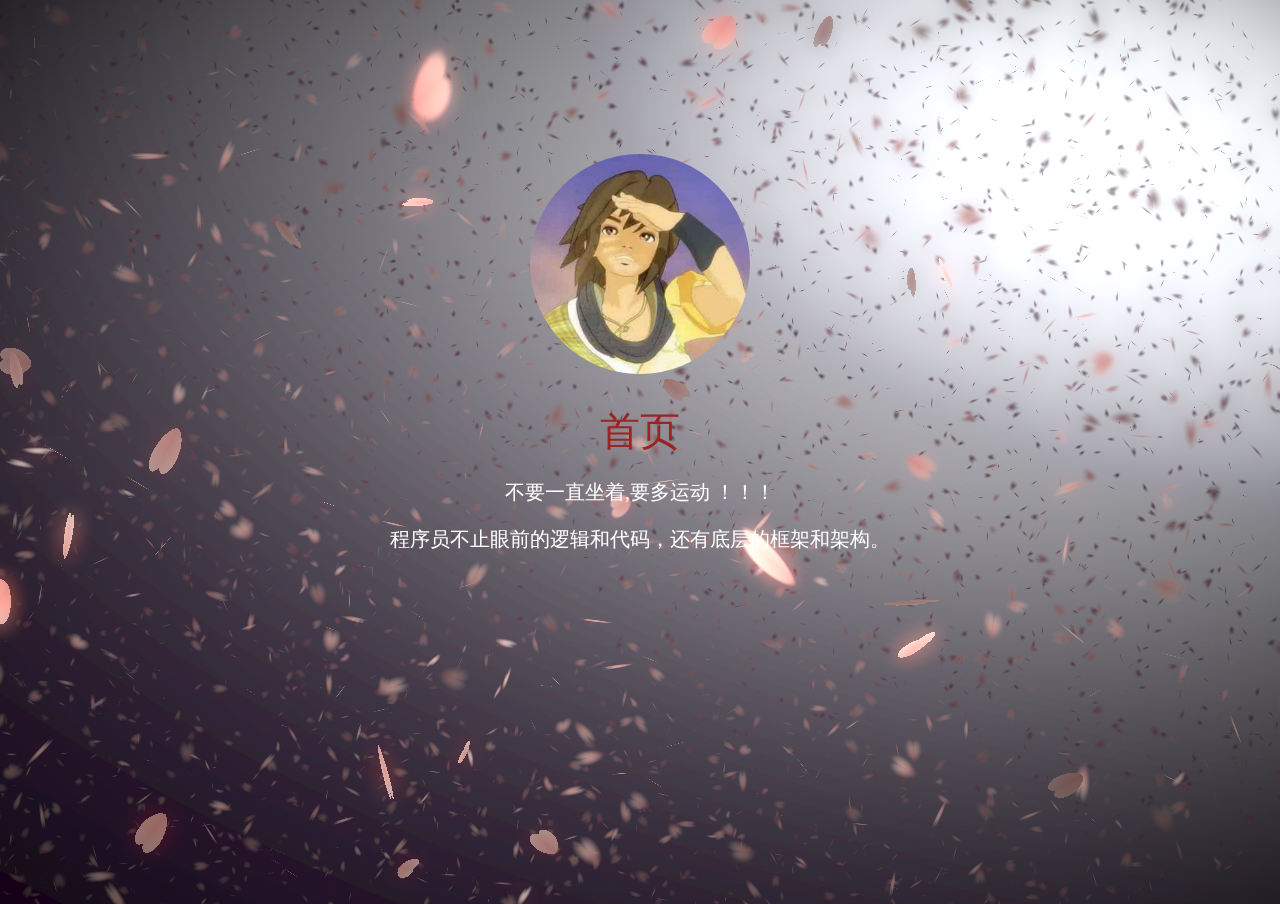
<file: blog/main.html>
<!DOCTYPE html>
<html lang="en">
<head>
    <meta charset="UTF-8">
    <meta name="viewport" content="width=device-width, initial-scale=1.0">
    <meta http-equiv="X-UA-Compatible" content="ie=edge">
    <title>我们宅技术分享网站</title>
    <meta name="keywords" content="我们宅技术分享网站">
    <meta name="description" content="爱看看,不看滚 ！！！
微信公众号：极客小厨房
致力于H5游戏开发、WebGL、人工智能。">
    <style lang="css">
        body {
            padding:0;
            margin:0;
            overflow:hidden;
        }
        canvas {
            padding:0;
            margin:0;
        }
        div.content {
            width: 100%;
            height: 100%;
            position:fixed;
            left:0;
            top:0;
            right: 0;
            bottom: 0;
            font-size: 20px;
            text-align: center;
            color: white;
            padding-top: 12%;
        }
        .user img{
            width: 220px;
            border-radius: 50%;
            animation:mylogo 3s;
            -moz-animation:mylogo 3s; /* Firefox */
            -webkit-animation:mylogo 3s; /* Safari and Chrome */
            -o-animation:mylogo 3s; /* Opera */
        }
        .content-body{
            margin-top: 20px;
        }
        .logion{
            margin: 20px;
        }
        .link{
            color: rgb(155, 35, 35);
            text-decoration: none;
            margin-bottom: 30px;
            font-size: 40px;
        }
        .link:hover{
            color: rgb(231, 17, 17);
        }
        
        @keyframes mylogo
        {
            from {
                width:50px;
            }
            to {
                width: 220px;
            }
        }

        @-moz-keyframes mylogo /* Firefox */
        {
            from {
                width:50px;
            }
            to {
                width: 220px;
            }
        }

        @-webkit-keyframes mylogo /* Safari and Chrome */
        {
            from {
                width:50px;
            }
            to {
                width: 220px;
            }
        }

        @-o-keyframes mylogo /* Opera */
        {
            from {
                width:50px;
            }
            to {
                width: 220px;
            }
        }
    </style>
</head>
<body>
    <canvas id="sakura"></canvas>
    <div class="content">
        <div class="user">
            <a class="link" href="https://womenzhai.cn"><img src="img/userLogo.jpeg"></a>
        </div>
        <div class="content-body">
            <a class="link" href="https://womenzhai.cn"> 首页 </a>
            <div class="logion"> 不要一直坐着,要多运动 ！！！ </div>
            <div class="introduce"> 程序员不止眼前的逻辑和代码，还有底层的框架和架构。 </div>
        </div>
    </div>
        
<!-- sakura shader -->
<script id="sakura_point_vsh" type="x-shader/x_vertex">
    uniform mat4 uProjection;
    uniform mat4 uModelview;
    uniform vec3 uResolution;
    uniform vec3 uOffset;
    uniform vec3 uDOF;  //x:focus distance, y:focus radius, z:max radius
    uniform vec3 uFade; //x:start distance, y:half distance, z:near fade start

    attribute vec3 aPosition;
    attribute vec3 aEuler;
    attribute vec2 aMisc; //x:size, y:fade

    varying vec3 pposition;
    varying float psize;
    varying float palpha;
    varying float pdist;

    //varying mat3 rotMat;
    varying vec3 normX;
    varying vec3 normY;
    varying vec3 normZ;
    varying vec3 normal;

    varying float diffuse;
    varying float specular;
    varying float rstop;
    varying float distancefade;

    void main(void) {
        // Projection is based on vertical angle
        vec4 pos = uModelview * vec4(aPosition + uOffset, 1.0);
        gl_Position = uProjection * pos;
        gl_PointSize = aMisc.x * uProjection[1][1] / -pos.z * uResolution.y * 0.5;
        
        pposition = pos.xyz;
        psize = aMisc.x;
        pdist = length(pos.xyz);
        palpha = smoothstep(0.0, 1.0, (pdist - 0.1) / uFade.z);
        
        vec3 elrsn = sin(aEuler);
        vec3 elrcs = cos(aEuler);
        mat3 rotx = mat3(
            1.0, 0.0, 0.0,
            0.0, elrcs.x, elrsn.x,
            0.0, -elrsn.x, elrcs.x
        );
        mat3 roty = mat3(
            elrcs.y, 0.0, -elrsn.y,
            0.0, 1.0, 0.0,
            elrsn.y, 0.0, elrcs.y
        );
        mat3 rotz = mat3(
            elrcs.z, elrsn.z, 0.0, 
            -elrsn.z, elrcs.z, 0.0,
            0.0, 0.0, 1.0
        );
        mat3 rotmat = rotx * roty * rotz;
        normal = rotmat[2];
        
        mat3 trrotm = mat3(
            rotmat[0][0], rotmat[1][0], rotmat[2][0],
            rotmat[0][1], rotmat[1][1], rotmat[2][1],
            rotmat[0][2], rotmat[1][2], rotmat[2][2]
        );
        normX = trrotm[0];
        normY = trrotm[1];
        normZ = trrotm[2];
        
        const vec3 lit = vec3(0.6917144638660746, 0.6917144638660746, -0.20751433915982237);
        
        float tmpdfs = dot(lit, normal);
        if(tmpdfs < 0.0) {
            normal = -normal;
            tmpdfs = dot(lit, normal);
        }
        diffuse = 0.4 + tmpdfs;
        
        vec3 eyev = normalize(-pos.xyz);
        if(dot(eyev, normal) > 0.0) {
            vec3 hv = normalize(eyev + lit);
            specular = pow(max(dot(hv, normal), 0.0), 20.0);
        }
        else {
            specular = 0.0;
        }
        
        rstop = clamp((abs(pdist - uDOF.x) - uDOF.y) / uDOF.z, 0.0, 1.0);
        rstop = pow(rstop, 0.5);
        //-0.69315 = ln(0.5)
        distancefade = min(1.0, exp((uFade.x - pdist) * 0.69315 / uFade.y));
    }
</script>
<script id="sakura_point_fsh" type="x-shader/x_fragment">
    #ifdef GL_ES
    //precision mediump float;
    precision highp float;
    #endif

    uniform vec3 uDOF;  //x:focus distance, y:focus radius, z:max radius
    uniform vec3 uFade; //x:start distance, y:half distance, z:near fade start

    const vec3 fadeCol = vec3(0.08, 0.03, 0.06);

    varying vec3 pposition;
    varying float psize;
    varying float palpha;
    varying float pdist;

    //varying mat3 rotMat;
    varying vec3 normX;
    varying vec3 normY;
    varying vec3 normZ;
    varying vec3 normal;

    varying float diffuse;
    varying float specular;
    varying float rstop;
    varying float distancefade;

    float ellipse(vec2 p, vec2 o, vec2 r) {
        vec2 lp = (p - o) / r;
        return length(lp) - 1.0;
    }

    void main(void) {
        vec3 p = vec3(gl_PointCoord - vec2(0.5, 0.5), 0.0) * 2.0;
        vec3 d = vec3(0.0, 0.0, -1.0);
        float nd = normZ.z; //dot(-normZ, d);
        if(abs(nd) < 0.0001) discard;
        
        float np = dot(normZ, p);
        vec3 tp = p + d * np / nd;
        vec2 coord = vec2(dot(normX, tp), dot(normY, tp));
        
        //angle = 15 degree
        const float flwrsn = 0.258819045102521;
        const float flwrcs = 0.965925826289068;
        mat2 flwrm = mat2(flwrcs, -flwrsn, flwrsn, flwrcs);
        vec2 flwrp = vec2(abs(coord.x), coord.y) * flwrm;
        
        float r;
        if(flwrp.x < 0.0) {
            r = ellipse(flwrp, vec2(0.065, 0.024) * 0.5, vec2(0.36, 0.96) * 0.5);
        }
        else {
            r = ellipse(flwrp, vec2(0.065, 0.024) * 0.5, vec2(0.58, 0.96) * 0.5);
        }
        
        if(r > rstop) discard;
        
        vec3 col = mix(vec3(1.0, 0.8, 0.75), vec3(1.0, 0.9, 0.87), r);
        float grady = mix(0.0, 1.0, pow(coord.y * 0.5 + 0.5, 0.35));
        col *= vec3(1.0, grady, grady);
        col *= mix(0.8, 1.0, pow(abs(coord.x), 0.3));
        col = col * diffuse + specular;
        
        col = mix(fadeCol, col, distancefade);
        
        float alpha = (rstop > 0.001)? (0.5 - r / (rstop * 2.0)) : 1.0;
        alpha = smoothstep(0.0, 1.0, alpha) * palpha;
        
        gl_FragColor = vec4(col * 0.5, alpha);
    }
</script>
<!-- effects -->
<script id="fx_common_vsh" type="x-shader/x_vertex">
    uniform vec3 uResolution;
    attribute vec2 aPosition;

    varying vec2 texCoord;
    varying vec2 screenCoord;

    void main(void) {
        gl_Position = vec4(aPosition, 0.0, 1.0);
        texCoord = aPosition.xy * 0.5 + vec2(0.5, 0.5);
        screenCoord = aPosition.xy * vec2(uResolution.z, 1.0);
    }
</script>
<script id="bg_fsh" type="x-shader/x_fragment">
    #ifdef GL_ES
    //precision mediump float;
    precision highp float;
    #endif

    uniform vec2 uTimes;

    varying vec2 texCoord;
    varying vec2 screenCoord;

    void main(void) {
        vec3 col;
        float c;
        vec2 tmpv = texCoord * vec2(0.8, 1.0) - vec2(0.95, 1.0);
        c = exp(-pow(length(tmpv) * 1.8, 2.0));
        col = mix(vec3(0.02, 0.0, 0.03), vec3(0.96, 0.98, 1.0) * 1.5, c);
        gl_FragColor = vec4(col * 0.5, 1.0);
    }
</script>
<script id="fx_brightbuf_fsh" type="x-shader/x_fragment">
    #ifdef GL_ES
    //precision mediump float;
    precision highp float;
    #endif
    uniform sampler2D uSrc;
    uniform vec2 uDelta;

    varying vec2 texCoord;
    varying vec2 screenCoord;

    void main(void) {
        vec4 col = texture2D(uSrc, texCoord);
        gl_FragColor = vec4(col.rgb * 2.0 - vec3(0.5), 1.0);
    }
</script>
<script id="fx_dirblur_r4_fsh" type="x-shader/x_fragment">
    #ifdef GL_ES
    //precision mediump float;
    precision highp float;
    #endif
    uniform sampler2D uSrc;
    uniform vec2 uDelta;
    uniform vec4 uBlurDir; //dir(x, y), stride(z, w)

    varying vec2 texCoord;
    varying vec2 screenCoord;

    void main(void) {
        vec4 col = texture2D(uSrc, texCoord);
        col = col + texture2D(uSrc, texCoord + uBlurDir.xy * uDelta);
        col = col + texture2D(uSrc, texCoord - uBlurDir.xy * uDelta);
        col = col + texture2D(uSrc, texCoord + (uBlurDir.xy + uBlurDir.zw) * uDelta);
        col = col + texture2D(uSrc, texCoord - (uBlurDir.xy + uBlurDir.zw) * uDelta);
        gl_FragColor = col / 5.0;
    }
</script>
<!-- effect fragment shader template -->
<script id="fx_common_fsh" type="x-shader/x_fragment">
    #ifdef GL_ES
    //precision mediump float;
    precision highp float;
    #endif
    uniform sampler2D uSrc;
    uniform vec2 uDelta;

    varying vec2 texCoord;
    varying vec2 screenCoord;

    void main(void) {
        gl_FragColor = texture2D(uSrc, texCoord);
    }
</script>
<!-- post processing -->
<script id="pp_final_vsh" type="x-shader/x_vertex">
    uniform vec3 uResolution;
    attribute vec2 aPosition;
    varying vec2 texCoord;
    varying vec2 screenCoord;
    void main(void) {
        gl_Position = vec4(aPosition, 0.0, 1.0);
        texCoord = aPosition.xy * 0.5 + vec2(0.5, 0.5);
        screenCoord = aPosition.xy * vec2(uResolution.z, 1.0);
    }
</script>
<script id="pp_final_fsh" type="x-shader/x_fragment">
    #ifdef GL_ES
    //precision mediump float;
    precision highp float;
    #endif
    uniform sampler2D uSrc;
    uniform sampler2D uBloom;
    uniform vec2 uDelta;
    varying vec2 texCoord;
    varying vec2 screenCoord;
    void main(void) {
        vec4 srccol = texture2D(uSrc, texCoord) * 2.0;
        vec4 bloomcol = texture2D(uBloom, texCoord);
        vec4 col;
        col = srccol + bloomcol * (vec4(1.0) + srccol);
        col *= smoothstep(1.0, 0.0, pow(length((texCoord - vec2(0.5)) * 2.0), 1.2) * 0.5);
        col = pow(col, vec4(0.45454545454545)); //(1.0 / 2.2)
        
        gl_FragColor = vec4(col.rgb, 1.0);
        gl_FragColor.a = 1.0;
    }
</script>
<script>
        // Utilities
    var Vector3 = {};
    var Matrix44 = {};
    Vector3.create = function(x, y, z) {
        return {'x':x, 'y':y, 'z':z};
    };
    Vector3.dot = function (v0, v1) {
        return v0.x * v1.x + v0.y * v1.y + v0.z * v1.z;
    };
    Vector3.cross = function (v, v0, v1) {
        v.x = v0.y * v1.z - v0.z * v1.y;
        v.y = v0.z * v1.x - v0.x * v1.z;
        v.z = v0.x * v1.y - v0.y * v1.x;
    };
    Vector3.normalize = function (v) {
        var l = v.x * v.x + v.y * v.y + v.z * v.z;
        if(l > 0.00001) {
            l = 1.0 / Math.sqrt(l);
            v.x *= l;
            v.y *= l;
            v.z *= l;
        }
    };
    Vector3.arrayForm = function(v) {
        if(v.array) {
            v.array[0] = v.x;
            v.array[1] = v.y;
            v.array[2] = v.z;
        }
        else {
            v.array = new Float32Array([v.x, v.y, v.z]);
        }
        return v.array;
    };
    Matrix44.createIdentity = function () {
        return new Float32Array([1.0, 0.0, 0.0, 0.0, 0.0, 1.0, 0.0, 0.0, 0.0, 0.0, 1.0, 0.0, 0.0, 0.0, 0.0, 1.0]);
    };
    Matrix44.loadProjection = function (m, aspect, vdeg, near, far) {
        var h = near * Math.tan(vdeg * Math.PI / 180.0 * 0.5) * 2.0;
        var w = h * aspect;
        
        m[0] = 2.0 * near / w;
        m[1] = 0.0;
        m[2] = 0.0;
        m[3] = 0.0;
        
        m[4] = 0.0;
        m[5] = 2.0 * near / h;
        m[6] = 0.0;
        m[7] = 0.0;
        
        m[8] = 0.0;
        m[9] = 0.0;
        m[10] = -(far + near) / (far - near);
        m[11] = -1.0;
        
        m[12] = 0.0;
        m[13] = 0.0;
        m[14] = -2.0 * far * near / (far - near);
        m[15] = 0.0;
    };
    Matrix44.loadLookAt = function (m, vpos, vlook, vup) {
        var frontv = Vector3.create(vpos.x - vlook.x, vpos.y - vlook.y, vpos.z - vlook.z);
        Vector3.normalize(frontv);
        var sidev = Vector3.create(1.0, 0.0, 0.0);
        Vector3.cross(sidev, vup, frontv);
        Vector3.normalize(sidev);
        var topv = Vector3.create(1.0, 0.0, 0.0);
        Vector3.cross(topv, frontv, sidev);
        Vector3.normalize(topv);
        
        m[0] = sidev.x;
        m[1] = topv.x;
        m[2] = frontv.x;
        m[3] = 0.0;
        
        m[4] = sidev.y;
        m[5] = topv.y;
        m[6] = frontv.y;
        m[7] = 0.0;
        
        m[8] = sidev.z;
        m[9] = topv.z;
        m[10] = frontv.z;
        m[11] = 0.0;
        
        m[12] = -(vpos.x * m[0] + vpos.y * m[4] + vpos.z * m[8]);
        m[13] = -(vpos.x * m[1] + vpos.y * m[5] + vpos.z * m[9]);
        m[14] = -(vpos.x * m[2] + vpos.y * m[6] + vpos.z * m[10]);
        m[15] = 1.0;
    };

    //
    var timeInfo = {
        'start':0, 'prev':0, // Date
        'delta':0, 'elapsed':0 // Number(sec)
    };

    //
    var gl;
    var renderSpec = {
        'width':0,
        'height':0,
        'aspect':1,
        'array':new Float32Array(3),
        'halfWidth':0,
        'halfHeight':0,
        'halfArray':new Float32Array(3)
        // and some render targets. see setViewport()
    };
    renderSpec.setSize = function(w, h) {
        renderSpec.width = w;
        renderSpec.height = h;
        renderSpec.aspect = renderSpec.width / renderSpec.height;
        renderSpec.array[0] = renderSpec.width;
        renderSpec.array[1] = renderSpec.height;
        renderSpec.array[2] = renderSpec.aspect;
        
        renderSpec.halfWidth = Math.floor(w / 2);
        renderSpec.halfHeight = Math.floor(h / 2);
        renderSpec.halfArray[0] = renderSpec.halfWidth;
        renderSpec.halfArray[1] = renderSpec.halfHeight;
        renderSpec.halfArray[2] = renderSpec.halfWidth / renderSpec.halfHeight;
    };

    function deleteRenderTarget(rt) {
        gl.deleteFramebuffer(rt.frameBuffer);
        gl.deleteRenderbuffer(rt.renderBuffer);
        gl.deleteTexture(rt.texture);
    }

    function createRenderTarget(w, h) {
        var ret = {
            'width':w,
            'height':h,
            'sizeArray':new Float32Array([w, h, w / h]),
            'dtxArray':new Float32Array([1.0 / w, 1.0 / h])
        };
        ret.frameBuffer = gl.createFramebuffer();
        ret.renderBuffer = gl.createRenderbuffer();
        ret.texture = gl.createTexture();
        
        gl.bindTexture(gl.TEXTURE_2D, ret.texture);
        gl.texImage2D(gl.TEXTURE_2D, 0, gl.RGBA, w, h, 0, gl.RGBA, gl.UNSIGNED_BYTE, null);
        gl.texParameteri(gl.TEXTURE_2D, gl.TEXTURE_WRAP_S, gl.CLAMP_TO_EDGE);
        gl.texParameteri(gl.TEXTURE_2D, gl.TEXTURE_WRAP_T, gl.CLAMP_TO_EDGE);
        gl.texParameteri(gl.TEXTURE_2D, gl.TEXTURE_MAG_FILTER, gl.LINEAR);
        gl.texParameteri(gl.TEXTURE_2D, gl.TEXTURE_MIN_FILTER, gl.LINEAR);
        
        gl.bindFramebuffer(gl.FRAMEBUFFER, ret.frameBuffer);
        gl.framebufferTexture2D(gl.FRAMEBUFFER, gl.COLOR_ATTACHMENT0, gl.TEXTURE_2D, ret.texture, 0);
        
        gl.bindRenderbuffer(gl.RENDERBUFFER, ret.renderBuffer);
        gl.renderbufferStorage(gl.RENDERBUFFER, gl.DEPTH_COMPONENT16, w, h);
        gl.framebufferRenderbuffer(gl.FRAMEBUFFER, gl.DEPTH_ATTACHMENT, gl.RENDERBUFFER, ret.renderBuffer);
        
        gl.bindTexture(gl.TEXTURE_2D, null);
        gl.bindRenderbuffer(gl.RENDERBUFFER, null);
        gl.bindFramebuffer(gl.FRAMEBUFFER, null);
        
        return ret;
    }

    function compileShader(shtype, shsrc) {
    	var retsh = gl.createShader(shtype);
    	
    	gl.shaderSource(retsh, shsrc);
    	gl.compileShader(retsh);
    	
    	if(!gl.getShaderParameter(retsh, gl.COMPILE_STATUS)) {
    		var errlog = gl.getShaderInfoLog(retsh);
    		gl.deleteShader(retsh);
    		console.error(errlog);
    		return null;
    	}
    	return retsh;
    }

    function createShader(vtxsrc, frgsrc, uniformlist, attrlist) {
        var vsh = compileShader(gl.VERTEX_SHADER, vtxsrc);
        var fsh = compileShader(gl.FRAGMENT_SHADER, frgsrc);
        
        if(vsh == null || fsh == null) {
            return null;
        }
        
        var prog = gl.createProgram();
        gl.attachShader(prog, vsh);
        gl.attachShader(prog, fsh);
        
        gl.deleteShader(vsh);
        gl.deleteShader(fsh);
        
        gl.linkProgram(prog);
        if (!gl.getProgramParameter(prog, gl.LINK_STATUS)) {
            var errlog = gl.getProgramInfoLog(prog);
            console.error(errlog);
            return null;
        }
        
        if(uniformlist) {
            prog.uniforms = {};
            for(var i = 0; i < uniformlist.length; i++) {
                prog.uniforms[uniformlist[i]] = gl.getUniformLocation(prog, uniformlist[i]);
            }
        }
        
        if(attrlist) {
            prog.attributes = {};
            for(var i = 0; i < attrlist.length; i++) {
                var attr = attrlist[i];
                prog.attributes[attr] = gl.getAttribLocation(prog, attr);
            }
        }
        
        return prog;
    }

    function useShader(prog) {
        gl.useProgram(prog);
        for(var attr in prog.attributes) {
            gl.enableVertexAttribArray(prog.attributes[attr]);;
        }
    }

    function unuseShader(prog) {
        for(var attr in prog.attributes) {
            gl.disableVertexAttribArray(prog.attributes[attr]);;
        }
        gl.useProgram(null);
    }

    /////
    var projection = {
        'angle':60,
        'nearfar':new Float32Array([0.1, 100.0]),
        'matrix':Matrix44.createIdentity()
    };
    var camera = {
        'position':Vector3.create(0, 0, 100),
        'lookat':Vector3.create(0, 0, 0),
        'up':Vector3.create(0, 1, 0),
        'dof':Vector3.create(10.0, 4.0, 8.0),
        'matrix':Matrix44.createIdentity()
    };

    var pointFlower = {};
    var meshFlower = {};
    var sceneStandBy = false;

    var BlossomParticle = function () {
        this.velocity = new Array(3);
        this.rotation = new Array(3);
        this.position = new Array(3);
        this.euler = new Array(3);
        this.size = 1.0;
        this.alpha = 1.0;
        this.zkey = 0.0;
    };

    BlossomParticle.prototype.setVelocity = function (vx, vy, vz) {
        this.velocity[0] = vx;
        this.velocity[1] = vy;
        this.velocity[2] = vz;
    };

    BlossomParticle.prototype.setRotation = function (rx, ry, rz) {
        this.rotation[0] = rx;
        this.rotation[1] = ry;
        this.rotation[2] = rz;
    };

    BlossomParticle.prototype.setPosition = function (nx, ny, nz) {
        this.position[0] = nx;
        this.position[1] = ny;
        this.position[2] = nz;
    };

    BlossomParticle.prototype.setEulerAngles = function (rx, ry, rz) {
        this.euler[0] = rx;
        this.euler[1] = ry;
        this.euler[2] = rz;
    };

    BlossomParticle.prototype.setSize = function (s) {
        this.size = s;
    };

    BlossomParticle.prototype.update = function (dt, et) {
        this.position[0] += this.velocity[0] * dt;
        this.position[1] += this.velocity[1] * dt;
        this.position[2] += this.velocity[2] * dt;
        
        this.euler[0] += this.rotation[0] * dt;
        this.euler[1] += this.rotation[1] * dt;
        this.euler[2] += this.rotation[2] * dt;
    };

    function createPointFlowers() {
        // get point sizes
        var prm = gl.getParameter(gl.ALIASED_POINT_SIZE_RANGE);
        renderSpec.pointSize = {'min':prm[0], 'max':prm[1]};
        
        var vtxsrc = document.getElementById("sakura_point_vsh").textContent;
        var frgsrc = document.getElementById("sakura_point_fsh").textContent;
        
        pointFlower.program = createShader(
            vtxsrc, frgsrc,
            ['uProjection', 'uModelview', 'uResolution', 'uOffset', 'uDOF', 'uFade'],
            ['aPosition', 'aEuler', 'aMisc']
        );
        
        useShader(pointFlower.program);
        pointFlower.offset = new Float32Array([0.0, 0.0, 0.0]);
        pointFlower.fader = Vector3.create(0.0, 10.0, 0.0);
        
        // paramerters: velocity[3], rotate[3]
        pointFlower.numFlowers = 1600;
        pointFlower.particles = new Array(pointFlower.numFlowers);
        // vertex attributes {position[3], euler_xyz[3], size[1]}
        pointFlower.dataArray = new Float32Array(pointFlower.numFlowers * (3 + 3 + 2));
        pointFlower.positionArrayOffset = 0;
        pointFlower.eulerArrayOffset = pointFlower.numFlowers * 3;
        pointFlower.miscArrayOffset = pointFlower.numFlowers * 6;
        
        pointFlower.buffer = gl.createBuffer();
        gl.bindBuffer(gl.ARRAY_BUFFER, pointFlower.buffer);
        gl.bufferData(gl.ARRAY_BUFFER, pointFlower.dataArray, gl.DYNAMIC_DRAW);
        gl.bindBuffer(gl.ARRAY_BUFFER, null);
        
        unuseShader(pointFlower.program);
        
        for(var i = 0; i < pointFlower.numFlowers; i++) {
            pointFlower.particles[i] = new BlossomParticle();
        }
    }

    function initPointFlowers() {
        //area
        pointFlower.area = Vector3.create(20.0, 20.0, 20.0);
        pointFlower.area.x = pointFlower.area.y * renderSpec.aspect;
        
        pointFlower.fader.x = 10.0; //env fade start
        pointFlower.fader.y = pointFlower.area.z; //env fade half
        pointFlower.fader.z = 0.1;  //near fade start
        
        //particles
        var PI2 = Math.PI * 2.0;
        var tmpv3 = Vector3.create(0, 0, 0);
        var tmpv = 0;
        var symmetryrand = function() {return (Math.random() * 2.0 - 1.0);};
        for(var i = 0; i < pointFlower.numFlowers; i++) {
            var tmpprtcl = pointFlower.particles[i];
            
            //velocity
            tmpv3.x = symmetryrand() * 0.3 + 0.8;
            tmpv3.y = symmetryrand() * 0.2 - 1.0;
            tmpv3.z = symmetryrand() * 0.3 + 0.5;
            Vector3.normalize(tmpv3);
            tmpv = 2.0 + Math.random() * 1.0;
            tmpprtcl.setVelocity(tmpv3.x * tmpv, tmpv3.y * tmpv, tmpv3.z * tmpv);
            
            //rotation
            tmpprtcl.setRotation(
                symmetryrand() * PI2 * 0.5,
                symmetryrand() * PI2 * 0.5,
                symmetryrand() * PI2 * 0.5
            );
            
            //position
            tmpprtcl.setPosition(
                symmetryrand() * pointFlower.area.x,
                symmetryrand() * pointFlower.area.y,
                symmetryrand() * pointFlower.area.z
            );
            
            //euler
            tmpprtcl.setEulerAngles(
                Math.random() * Math.PI * 2.0,
                Math.random() * Math.PI * 2.0,
                Math.random() * Math.PI * 2.0
            );
            
            //size
            tmpprtcl.setSize(0.9 + Math.random() * 0.1);
        }
    }

    function renderPointFlowers() {
        //update
        var PI2 = Math.PI * 2.0;
        var limit = [pointFlower.area.x, pointFlower.area.y, pointFlower.area.z];
        var repeatPos = function (prt, cmp, limit) {
            if(Math.abs(prt.position[cmp]) - prt.size * 0.5 > limit) {
                //out of area
                if(prt.position[cmp] > 0) {
                    prt.position[cmp] -= limit * 2.0;
                }
                else {
                    prt.position[cmp] += limit * 2.0;
                }
            }
        };
        var repeatEuler = function (prt, cmp) {
            prt.euler[cmp] = prt.euler[cmp] % PI2;
            if(prt.euler[cmp] < 0.0) {
                prt.euler[cmp] += PI2;
            }
        };
        
        for(var i = 0; i < pointFlower.numFlowers; i++) {
            var prtcl = pointFlower.particles[i];
            prtcl.update(timeInfo.delta, timeInfo.elapsed);
            repeatPos(prtcl, 0, pointFlower.area.x);
            repeatPos(prtcl, 1, pointFlower.area.y);
            repeatPos(prtcl, 2, pointFlower.area.z);
            repeatEuler(prtcl, 0);
            repeatEuler(prtcl, 1);
            repeatEuler(prtcl, 2);
            
            prtcl.alpha = 1.0;//(pointFlower.area.z - prtcl.position[2]) * 0.5;
            
            prtcl.zkey = (camera.matrix[2] * prtcl.position[0]
                        + camera.matrix[6] * prtcl.position[1]
                        + camera.matrix[10] * prtcl.position[2]
                        + camera.matrix[14]);
        }
        
        // sort
        pointFlower.particles.sort(function(p0, p1){return p0.zkey - p1.zkey;});
        
        // update data
        var ipos = pointFlower.positionArrayOffset;
        var ieuler = pointFlower.eulerArrayOffset;
        var imisc = pointFlower.miscArrayOffset;
        for(var i = 0; i < pointFlower.numFlowers; i++) {
            var prtcl = pointFlower.particles[i];
            pointFlower.dataArray[ipos] = prtcl.position[0];
            pointFlower.dataArray[ipos + 1] = prtcl.position[1];
            pointFlower.dataArray[ipos + 2] = prtcl.position[2];
            ipos += 3;
            pointFlower.dataArray[ieuler] = prtcl.euler[0];
            pointFlower.dataArray[ieuler + 1] = prtcl.euler[1];
            pointFlower.dataArray[ieuler + 2] = prtcl.euler[2];
            ieuler += 3;
            pointFlower.dataArray[imisc] = prtcl.size;
            pointFlower.dataArray[imisc + 1] = prtcl.alpha;
            imisc += 2;
        }
        
        //draw
        gl.enable(gl.BLEND);
        //gl.disable(gl.DEPTH_TEST);
        gl.blendFunc(gl.SRC_ALPHA, gl.ONE_MINUS_SRC_ALPHA);
        
        var prog = pointFlower.program;
        useShader(prog);
        
        gl.uniformMatrix4fv(prog.uniforms.uProjection, false, projection.matrix);
        gl.uniformMatrix4fv(prog.uniforms.uModelview, false, camera.matrix);
        gl.uniform3fv(prog.uniforms.uResolution, renderSpec.array);
        gl.uniform3fv(prog.uniforms.uDOF, Vector3.arrayForm(camera.dof));
        gl.uniform3fv(prog.uniforms.uFade, Vector3.arrayForm(pointFlower.fader));
        
        gl.bindBuffer(gl.ARRAY_BUFFER, pointFlower.buffer);
        gl.bufferData(gl.ARRAY_BUFFER, pointFlower.dataArray, gl.DYNAMIC_DRAW);
        
        gl.vertexAttribPointer(prog.attributes.aPosition, 3, gl.FLOAT, false, 0, pointFlower.positionArrayOffset * Float32Array.BYTES_PER_ELEMENT);
        gl.vertexAttribPointer(prog.attributes.aEuler, 3, gl.FLOAT, false, 0, pointFlower.eulerArrayOffset * Float32Array.BYTES_PER_ELEMENT);
        gl.vertexAttribPointer(prog.attributes.aMisc, 2, gl.FLOAT, false, 0, pointFlower.miscArrayOffset * Float32Array.BYTES_PER_ELEMENT);
        
        // doubler
        for(var i = 1; i < 2; i++) {
            var zpos = i * -2.0;
            pointFlower.offset[0] = pointFlower.area.x * -1.0;
            pointFlower.offset[1] = pointFlower.area.y * -1.0;
            pointFlower.offset[2] = pointFlower.area.z * zpos;
            gl.uniform3fv(prog.uniforms.uOffset, pointFlower.offset);
            gl.drawArrays(gl.POINT, 0, pointFlower.numFlowers);
            
            pointFlower.offset[0] = pointFlower.area.x * -1.0;
            pointFlower.offset[1] = pointFlower.area.y *  1.0;
            pointFlower.offset[2] = pointFlower.area.z * zpos;
            gl.uniform3fv(prog.uniforms.uOffset, pointFlower.offset);
            gl.drawArrays(gl.POINT, 0, pointFlower.numFlowers);
            
            pointFlower.offset[0] = pointFlower.area.x *  1.0;
            pointFlower.offset[1] = pointFlower.area.y * -1.0;
            pointFlower.offset[2] = pointFlower.area.z * zpos;
            gl.uniform3fv(prog.uniforms.uOffset, pointFlower.offset);
            gl.drawArrays(gl.POINT, 0, pointFlower.numFlowers);
            
            pointFlower.offset[0] = pointFlower.area.x *  1.0;
            pointFlower.offset[1] = pointFlower.area.y *  1.0;
            pointFlower.offset[2] = pointFlower.area.z * zpos;
            gl.uniform3fv(prog.uniforms.uOffset, pointFlower.offset);
            gl.drawArrays(gl.POINT, 0, pointFlower.numFlowers);
        }
        
        //main
        pointFlower.offset[0] = 0.0;
        pointFlower.offset[1] = 0.0;
        pointFlower.offset[2] = 0.0;
        gl.uniform3fv(prog.uniforms.uOffset, pointFlower.offset);
        gl.drawArrays(gl.POINT, 0, pointFlower.numFlowers);
        
        gl.bindBuffer(gl.ARRAY_BUFFER, null);
        unuseShader(prog);
        
        gl.enable(gl.DEPTH_TEST);
        gl.disable(gl.BLEND);
    }

    // effects
    //common util
    function createEffectProgram(vtxsrc, frgsrc, exunifs, exattrs) {
        var ret = {};
        var unifs = ['uResolution', 'uSrc', 'uDelta'];
        if(exunifs) {
            unifs = unifs.concat(exunifs);
        }
        var attrs = ['aPosition'];
        if(exattrs) {
            attrs = attrs.concat(exattrs);
        }
        
        ret.program = createShader(vtxsrc, frgsrc, unifs, attrs);
        useShader(ret.program);
        
        ret.dataArray = new Float32Array([
            -1.0, -1.0,
             1.0, -1.0,
            -1.0,  1.0,
             1.0,  1.0
        ]);
        ret.buffer = gl.createBuffer();
        gl.bindBuffer(gl.ARRAY_BUFFER, ret.buffer);
        gl.bufferData(gl.ARRAY_BUFFER, ret.dataArray, gl.STATIC_DRAW);
        
        gl.bindBuffer(gl.ARRAY_BUFFER, null);
        unuseShader(ret.program);
        
        return ret;
    }

    // basic usage
    // useEffect(prog, srctex({'texture':texid, 'dtxArray':(f32)[dtx, dty]})); //basic initialize
    // gl.uniform**(...); //additional uniforms
    // drawEffect()
    // unuseEffect(prog)
    // TEXTURE0 makes src
    function useEffect(fxobj, srctex) {
        var prog = fxobj.program;
        useShader(prog);
        gl.uniform3fv(prog.uniforms.uResolution, renderSpec.array);
        
        if(srctex != null) {
            gl.uniform2fv(prog.uniforms.uDelta, srctex.dtxArray);
            gl.uniform1i(prog.uniforms.uSrc, 0);
            
            gl.activeTexture(gl.TEXTURE0);
            gl.bindTexture(gl.TEXTURE_2D, srctex.texture);
        }
    }
    function drawEffect(fxobj) {
        gl.bindBuffer(gl.ARRAY_BUFFER, fxobj.buffer);
        gl.vertexAttribPointer(fxobj.program.attributes.aPosition, 2, gl.FLOAT, false, 0, 0);
        gl.drawArrays(gl.TRIANGLE_STRIP, 0, 4);
    }
    function unuseEffect(fxobj) {
        unuseShader(fxobj.program);
    }

    var effectLib = {};
    function createEffectLib() {
        
        var vtxsrc, frgsrc;
        //common
        var cmnvtxsrc = document.getElementById("fx_common_vsh").textContent;
        
        //background
        frgsrc = document.getElementById("bg_fsh").textContent;
        effectLib.sceneBg = createEffectProgram(cmnvtxsrc, frgsrc, ['uTimes'], null);
        
        // make brightpixels buffer
        frgsrc = document.getElementById("fx_brightbuf_fsh").textContent;
        effectLib.mkBrightBuf = createEffectProgram(cmnvtxsrc, frgsrc, null, null);
        
        // direction blur
        frgsrc = document.getElementById("fx_dirblur_r4_fsh").textContent;
        effectLib.dirBlur = createEffectProgram(cmnvtxsrc, frgsrc, ['uBlurDir'], null);
        
        //final composite
        vtxsrc = document.getElementById("pp_final_vsh").textContent;
        frgsrc = document.getElementById("pp_final_fsh").textContent;
        // console.log('frgsrc :',frgsrc )
        effectLib.finalComp = createEffectProgram(vtxsrc, frgsrc, ['uBloom'], null);
    }

    // background
    function createBackground() {
        //console.log("create background");
    }
    function initBackground() {
        //console.log("init background");
    }
    function renderBackground() {
        gl.disable(gl.DEPTH_TEST);
        
        useEffect(effectLib.sceneBg, null);
        gl.uniform2f(effectLib.sceneBg.program.uniforms.uTimes, timeInfo.elapsed, timeInfo.delta);
        drawEffect(effectLib.sceneBg);
        unuseEffect(effectLib.sceneBg);
        
        gl.enable(gl.DEPTH_TEST);
    }

    // post process
    var postProcess = {};
    function createPostProcess() {
        //console.log("create post process");
    }
    function initPostProcess() {
        //console.log("init post process");
    }

    function renderPostProcess() {
        gl.enable(gl.TEXTURE_2D);
        gl.disable(gl.DEPTH_TEST);
        var bindRT = function (rt, isclear) {
            gl.bindFramebuffer(gl.FRAMEBUFFER, rt.frameBuffer);
            gl.viewport(0, 0, rt.width, rt.height);
            if(isclear) {
                gl.clearColor(0, 0, 0, 0);
                gl.clear(gl.COLOR_BUFFER_BIT | gl.DEPTH_BUFFER_BIT);
            }
        };
        
        //make bright buff
        bindRT(renderSpec.wHalfRT0, true);
        useEffect(effectLib.mkBrightBuf, renderSpec.mainRT);
        drawEffect(effectLib.mkBrightBuf);
        unuseEffect(effectLib.mkBrightBuf);
        
        // make bloom
        for(var i = 0; i < 2; i++) {
            var p = 1.5 + 1 * i;
            var s = 2.0 + 1 * i;
            bindRT(renderSpec.wHalfRT1, true);
            useEffect(effectLib.dirBlur, renderSpec.wHalfRT0);
            gl.uniform4f(effectLib.dirBlur.program.uniforms.uBlurDir, p, 0.0, s, 0.0);
            drawEffect(effectLib.dirBlur);
            unuseEffect(effectLib.dirBlur);
            
            bindRT(renderSpec.wHalfRT0, true);
            useEffect(effectLib.dirBlur, renderSpec.wHalfRT1);
            gl.uniform4f(effectLib.dirBlur.program.uniforms.uBlurDir, 0.0, p, 0.0, s);
            drawEffect(effectLib.dirBlur);
            unuseEffect(effectLib.dirBlur);
        }
        
        //display
        gl.bindFramebuffer(gl.FRAMEBUFFER, null);
        gl.viewport(0, 0, renderSpec.width, renderSpec.height);
        gl.clear(gl.COLOR_BUFFER_BIT | gl.DEPTH_BUFFER_BIT);
        
        useEffect(effectLib.finalComp, renderSpec.mainRT);
        gl.uniform1i(effectLib.finalComp.program.uniforms.uBloom, 1);
        gl.activeTexture(gl.TEXTURE1);
        gl.bindTexture(gl.TEXTURE_2D, renderSpec.wHalfRT0.texture);
        drawEffect(effectLib.finalComp);
        unuseEffect(effectLib.finalComp);
        
        gl.enable(gl.DEPTH_TEST);
    }

    /////
    var SceneEnv = {};
    function createScene() {
        createEffectLib();
        createBackground();
        createPointFlowers();
        createPostProcess();
        sceneStandBy = true;
    }

    function initScene() {
        initBackground();
        initPointFlowers();
        initPostProcess();
        
        //camera.position.z = 17.320508;
        camera.position.z = pointFlower.area.z + projection.nearfar[0];
        projection.angle = Math.atan2(pointFlower.area.y, camera.position.z + pointFlower.area.z) * 180.0 / Math.PI * 2.0;
        Matrix44.loadProjection(projection.matrix, renderSpec.aspect, projection.angle, projection.nearfar[0], projection.nearfar[1]);
    }

    function renderScene() {
        //draw
        Matrix44.loadLookAt(camera.matrix, camera.position, camera.lookat, camera.up);
        
        gl.enable(gl.DEPTH_TEST);
        
        //gl.bindFramebuffer(gl.FRAMEBUFFER, null);
        gl.bindFramebuffer(gl.FRAMEBUFFER, renderSpec.mainRT.frameBuffer);
        gl.viewport(0, 0, renderSpec.mainRT.width, renderSpec.mainRT.height);
        gl.clearColor(0.005, 0, 0.05, 0);
        gl.clear(gl.COLOR_BUFFER_BIT | gl.DEPTH_BUFFER_BIT);
        
        renderBackground();
        renderPointFlowers();
        renderPostProcess();
    }

    /////
    function onResize(e) {
        makeCanvasFullScreen(document.getElementById("sakura"));
        setViewports();
        if(sceneStandBy) {
            initScene();
        }
    }

    function setViewports() {
        renderSpec.setSize(gl.canvas.width, gl.canvas.height);
        
        gl.clearColor(0.2, 0.2, 0.5, 1.0);
        gl.viewport(0, 0, renderSpec.width, renderSpec.height);
        
        var rtfunc = function (rtname, rtw, rth) {
            var rt = renderSpec[rtname];
            if(rt) deleteRenderTarget(rt);
            renderSpec[rtname] = createRenderTarget(rtw, rth);
        };
        rtfunc('mainRT', renderSpec.width, renderSpec.height);
        rtfunc('wFullRT0', renderSpec.width, renderSpec.height);
        rtfunc('wFullRT1', renderSpec.width, renderSpec.height);
        rtfunc('wHalfRT0', renderSpec.halfWidth, renderSpec.halfHeight);
        rtfunc('wHalfRT1', renderSpec.halfWidth, renderSpec.halfHeight);
    }

    function render() {
        renderScene();
    }

    var animating = true;
    function toggleAnimation(elm) {
        animating ^= true;
        if(animating) animate();
        if(elm) {
            elm.innerHTML = animating? "Stop":"Start";
        }
    }

    function stepAnimation() {
        if(!animating) animate();
    }

    function animate() {
        var curdate = new Date();
        timeInfo.elapsed = (curdate - timeInfo.start) / 1000.0;
        timeInfo.delta = (curdate - timeInfo.prev) / 1000.0;
        timeInfo.prev = curdate;
        
        if(animating) requestAnimationFrame(animate);
        render();
    }

    function makeCanvasFullScreen(canvas) {
        var b = document.body;
    	var d = document.documentElement;
    	fullw = Math.max(b.clientWidth , b.scrollWidth, d.scrollWidth, d.clientWidth);
    	fullh = Math.max(b.clientHeight , b.scrollHeight, d.scrollHeight, d.clientHeight);
    	canvas.width = fullw;
    	canvas.height = fullh;
    }

    window.addEventListener('load', function(e) {
        var canvas = document.getElementById("sakura");
        try {
            makeCanvasFullScreen(canvas);
            gl = canvas.getContext('experimental-webgl');
        } catch(e) {
            alert("WebGL not supported." + e);
            console.error(e);
            return;
        }
        
        window.addEventListener('resize', onResize);
        
        setViewports();
        createScene();
        initScene();
        
        timeInfo.start = new Date();
        timeInfo.prev = timeInfo.start;
        animate();
    });

    //set window.requestAnimationFrame
    (function (w, r) {
        w['r'+r] = w['r'+r] || w['webkitR'+r] || w['mozR'+r] || w['msR'+r] || w['oR'+r] || function(c){ w.setTimeout(c, 1000 / 60); };
    })(window, 'equestAnimationFrame');
</script> 
</body>
</html>
</file>
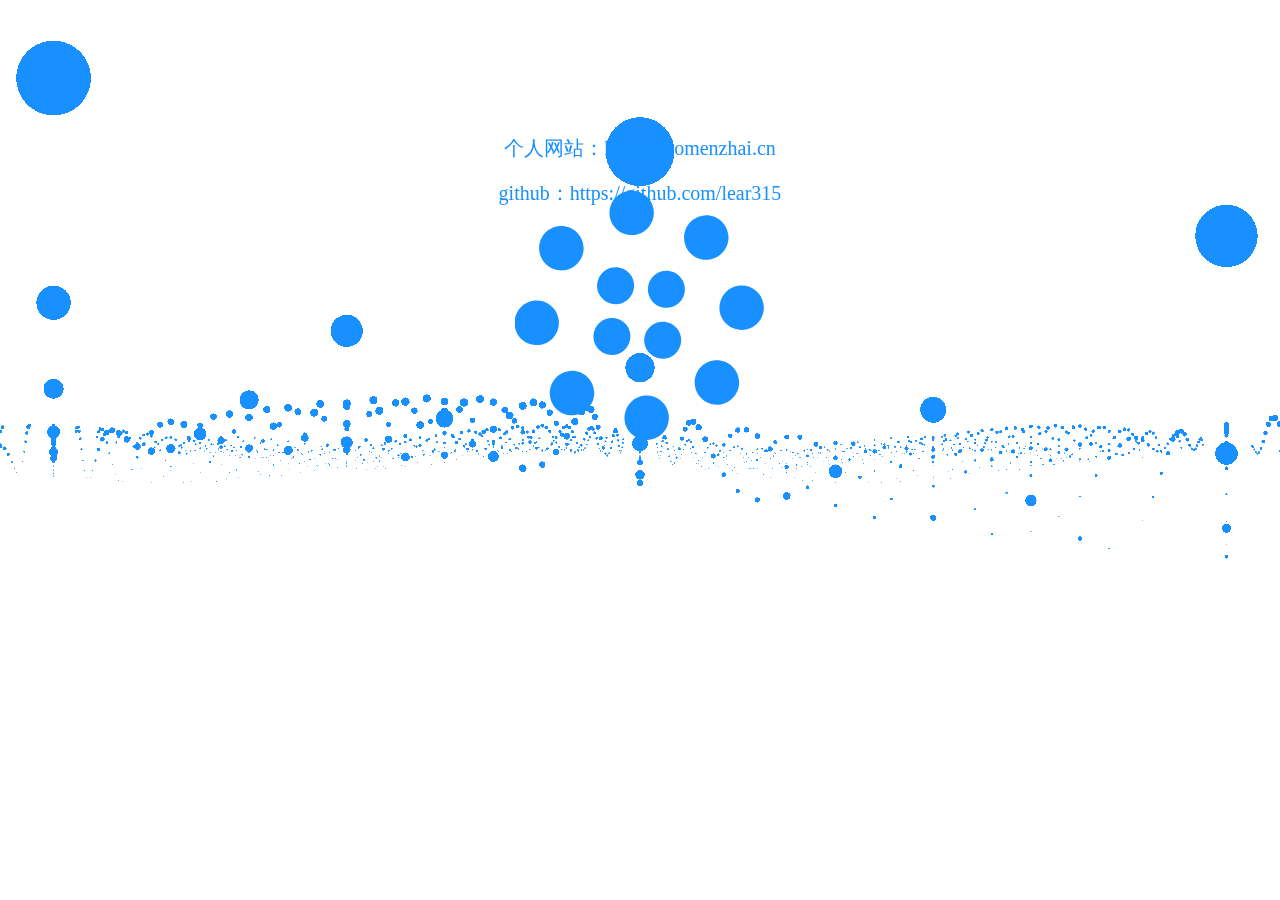
<file: blog/wave.html>
<!DOCTYPE html>
<html lang="en">
  <head>
    <meta charset="utf-8" />
    <meta
      id="viewport"
      content="width=device-width, initial-scale=1.0, maximum-scale=1.0, user-scalable=no"
      name="viewport"
    />
    <meta name="theme-color" content="#000000" />
    <title id="title">womenzhai 的个人博客网站</title>
    <meta name="baidu-site-verification" content="7XGPmF2RtW" />
    <meta id="keywords" name="keywords" content="womenzhai 的博客网站" />
    <meta
      id="description"
      name="description"
      content="womenzhai 的博客网站。开开心心写代码,快快乐乐做游戏。"
    />
    <style>
      .root {
        text-align: center;
      }
      .link {
        display: block;
        width: 100%;
        position: absolute;
        top: 15%;
        text-align: center;
        left: 0;
        color: #1890ff;
        text-decoration: none;
        margin-bottom: 30px;
        font-size: 20px;
      }
      .github {
        top: 20%;
      }
      .link:hover {
        color: #047ef0;
      }
    </style>
  </head>
  <body>
    <div class="root">
      <a class="link" target="_blank" href="https://womenzhai.cn"
        >个人网站：https://womenzhai.cn</a
      >
      <a class="link github" target="_blank" href="https://github.com/lear315"
        >github：https://github.com/lear315</a
      >
      <!-- 首屏加载动画 -->
      <div style="text-align: center; height: 300px; margin-top: 15%">
        <img src="./img/loading.svg" width="250" alt="加载中..." />
      </div>
    </div>
    <script src="./js/three.min.js"></script>
    <script src="./js/wave.js"></script>
  </body>
</html>
</file>
